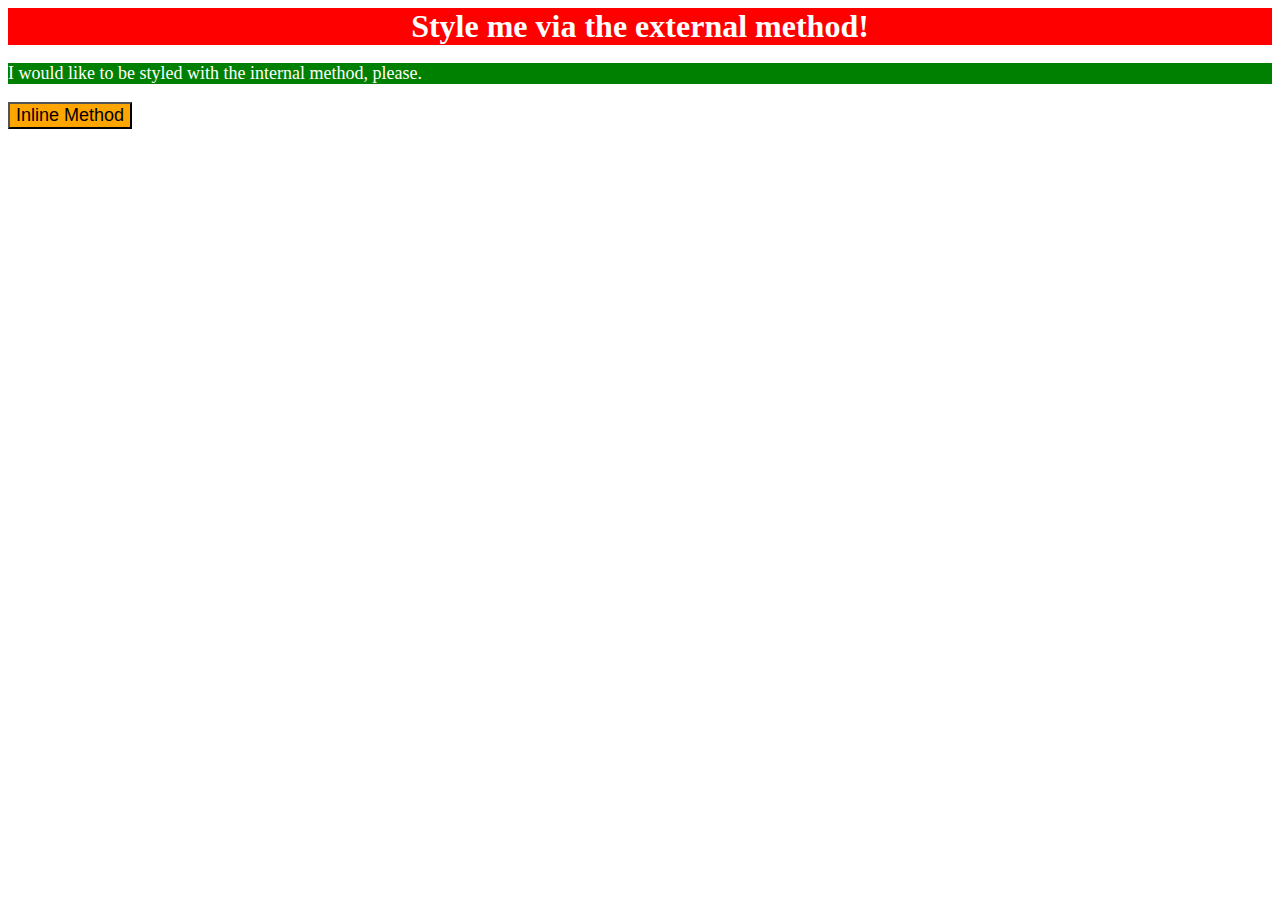
<file: foundations/intro-to-css/01-css-methods/index.html>
<!DOCTYPE html>
<html lang="en">
  <head>
    <link rel="stylesheet" href="index.css">
    <style> p {background-color: green;
                          color: white;
                      font-size: 18px;}
                          </style>

    <meta charset="UTF-8">
    <meta http-equiv="X-UA-Compatible" content="IE=edge">
    <meta name="viewport" content="width=device-width, initial-scale=1.0">
    <title>Methods for Adding CSS</title>
  </head>
  <body>
    <div>Style me via the external method!</div>
    <p>I would like to be styled with the internal method, please.</p>
    <button style="background-color: orange; font-size: 18px;">Inline Method</button>
  </body>
</html>
</file>
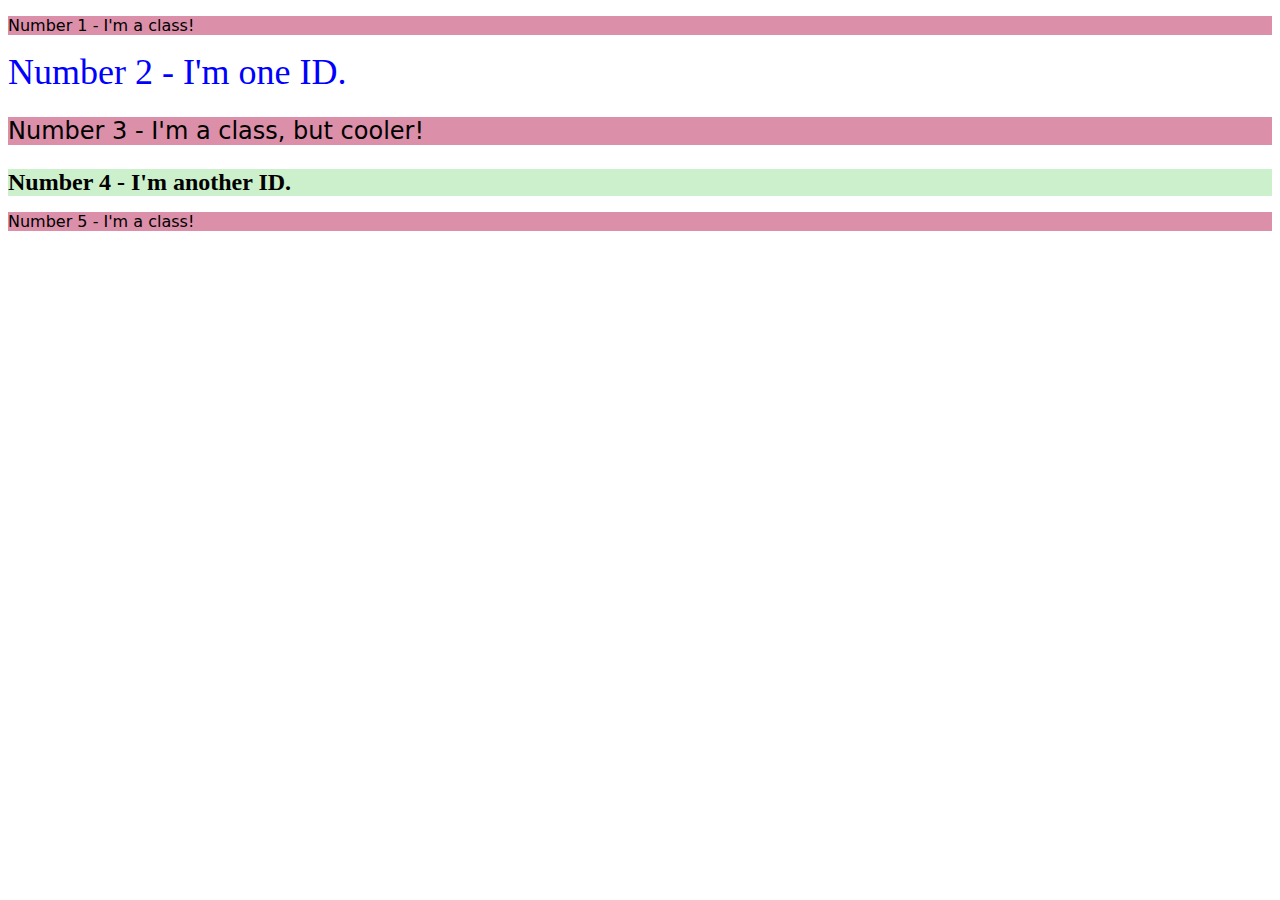
<file: foundations/intro-to-css/02-class-id-selectors/index.html>
<!DOCTYPE html>
<html lang="en">
  <head>
    <meta charset="UTF-8">
    <meta http-equiv="X-UA-Compatible" content="IE=edge">
    <meta name="viewport" content="width=device-width, initial-scale=1.0">
    <title>Class and ID Selectors</title>
    <link rel="stylesheet" href="style.css">

    <style>#four {background-color: rgb(203, 240, 203);
    font-size: 24px;  font-weight: bold;} </style>
  
  </head>
  <body>
    <p>Number 1 - I'm a class!</p>
    <div id="two">Number 2 - I'm one ID.</div>
    <p style="font-size: 24px;">Number 3 - I'm a class, but cooler!</p>
    <div id="four">Number 4 - I'm another ID.</div>
    <p>Number 5 - I'm a class!</p>
  </body>
</html>
</file>
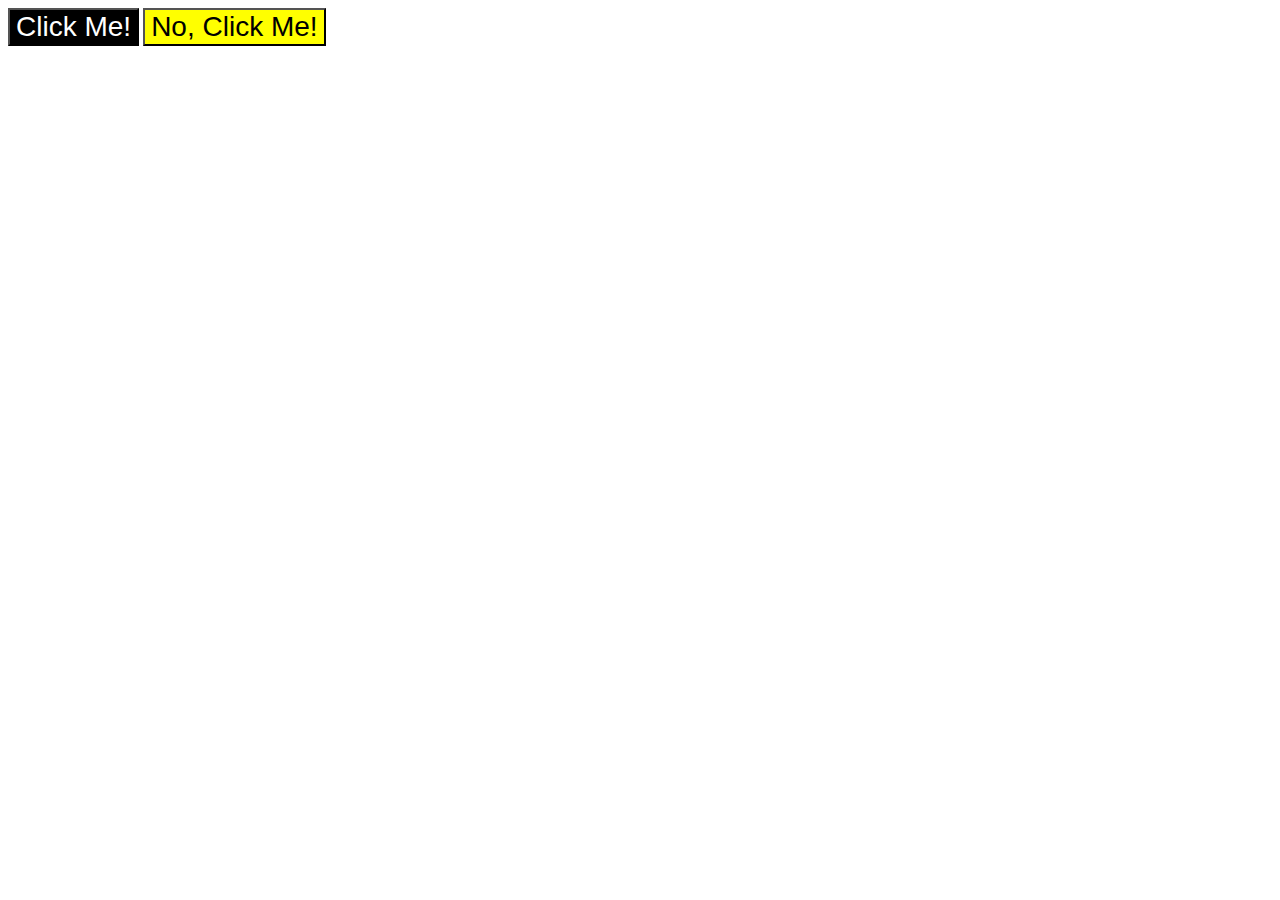
<file: foundations/intro-to-css/03-grouping-selectors/index.html>
<!DOCTYPE html>
<html lang="en">
  <head>
    <meta charset="UTF-8">
    <meta http-equiv="X-UA-Compatible" content="IE=edge">
    <meta name="viewport" content="width=device-width, initial-scale=1.0">
    <title>Grouping Selectors</title>
    <link rel="stylesheet" href="style.css">
  </head>
  <body>
    <button class="b1">Click Me!</button>
    <button class="b2">No, Click Me!</button>
  </body>
</html>
</file>
<file: foundations/intro-to-css/01-css-methods/index.css>
div{background-color: red;
    text-align: center;
    color: white;
    font-size: xx-large;
    font-weight: bold;
}
</file>
<file: foundations/intro-to-css/02-class-id-selectors/style.css>
p {background-color: rgb(219, 143, 169);
    font-family: verdana, dejavu sans, sans-serif;
}

#two {color:#0000ff;
font-size: 36px;}
</file>
<file: foundations/intro-to-css/03-grouping-selectors/style.css>
.b1,
 .b2
    {
    font-size: 28px;
    font-family: helvetica, 'Times New Roman', sans-serif;
}

.b1 {
    background-color: black;
    color: white;
}

.b2 {
    background-color: yellow;
    
}
</file>
